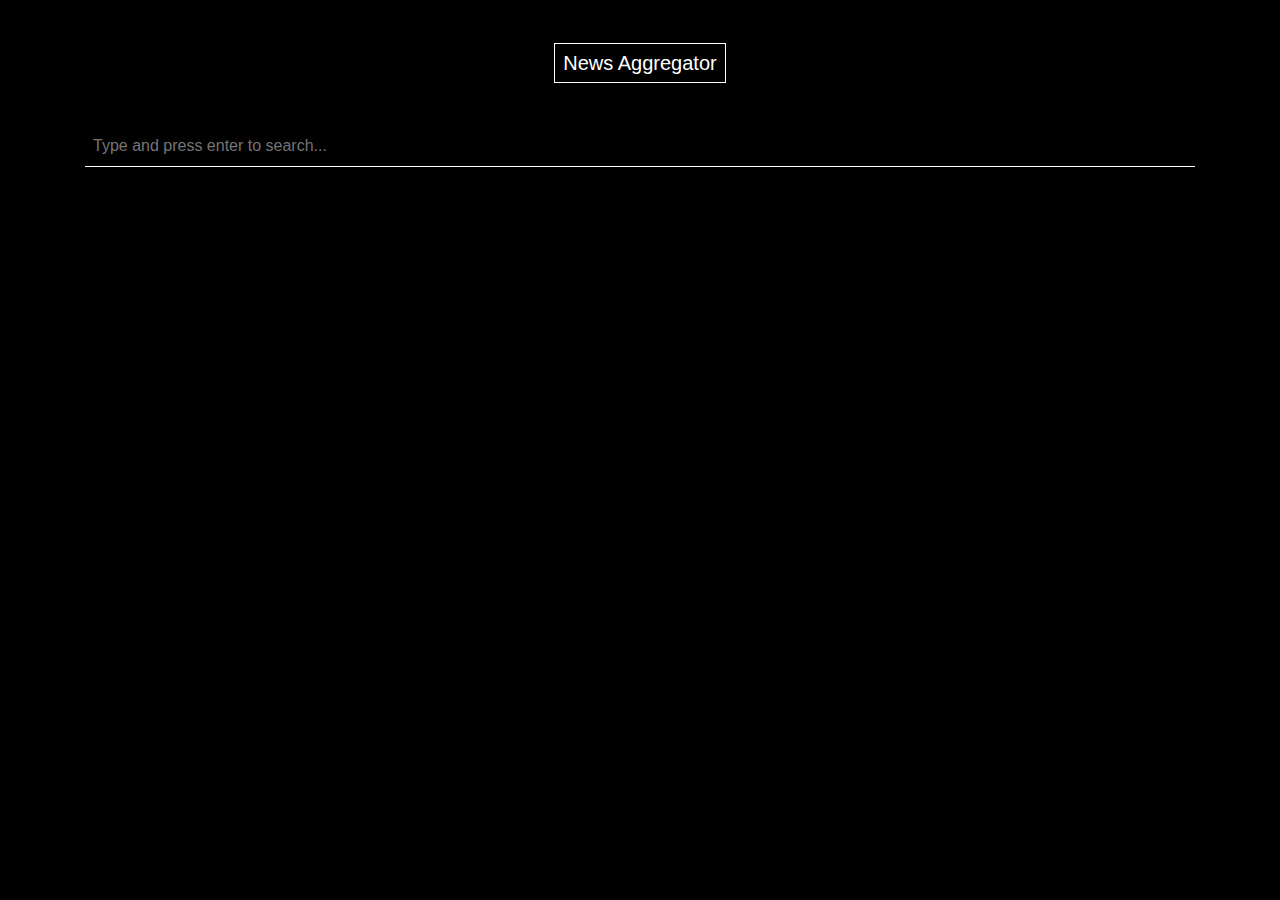
<file: public/index.html>
<!doctype html><html lang="en"><head><meta charset="utf-8"><meta name="viewport" content="width=device-width,initial-scale=1,shrink-to-fit=no"><link rel="stylesheet" href="https://stackpath.bootstrapcdn.com/bootstrap/4.4.1/css/bootstrap.min.css" integrity="sha384-Vkoo8x4CGsO3+Hhxv8T/Q5PaXtkKtu6ug5TOeNV6gBiFeWPGFN9MuhOf23Q9Ifjh" crossorigin="anonymous"><title>News Aggregator</title><link href="bundle.css" rel="stylesheet"></head><body><div class="container text-center my-5"><span id="apptitle" class="article-author">News Aggregator</span></div><div class="container"><input id="search" class="w-100 p-2" placeholder="Type and press enter to search..."></div><div class="container my-2"><ul id="news-articles" class="d-flex justify-content-around flex-wrap"></ul><ul id="notfound" class="not-found"></ul></div><script src="https://code.jquery.com/jquery-3.4.1.slim.min.js" integrity="sha384-J6qa4849blE2+poT4WnyKhv5vZF5SrPo0iEjwBvKU7imGFAV0wwj1yYfoRSJoZ+n" crossorigin="anonymous"></script><script src="https://cdn.jsdelivr.net/npm/popper.js@1.16.0/dist/umd/popper.min.js" integrity="sha384-Q6E9RHvbIyZFJoft+2mJbHaEWldlvI9IOYy5n3zV9zzTtmI3UksdQRVvoxMfooAo" crossorigin="anonymous"></script><script src="https://stackpath.bootstrapcdn.com/bootstrap/4.4.1/js/bootstrap.min.js" integrity="sha384-wfSDF2E50Y2D1uUdj0O3uMBJnjuUD4Ih7YwaYd1iqfktj0Uod8GCExl3Og8ifwB6" crossorigin="anonymous"></script><script src="js/1.a4df9236.chunk.js"></script><script src="js/app.9f2adf4d.js"></script></body></html>
</file>
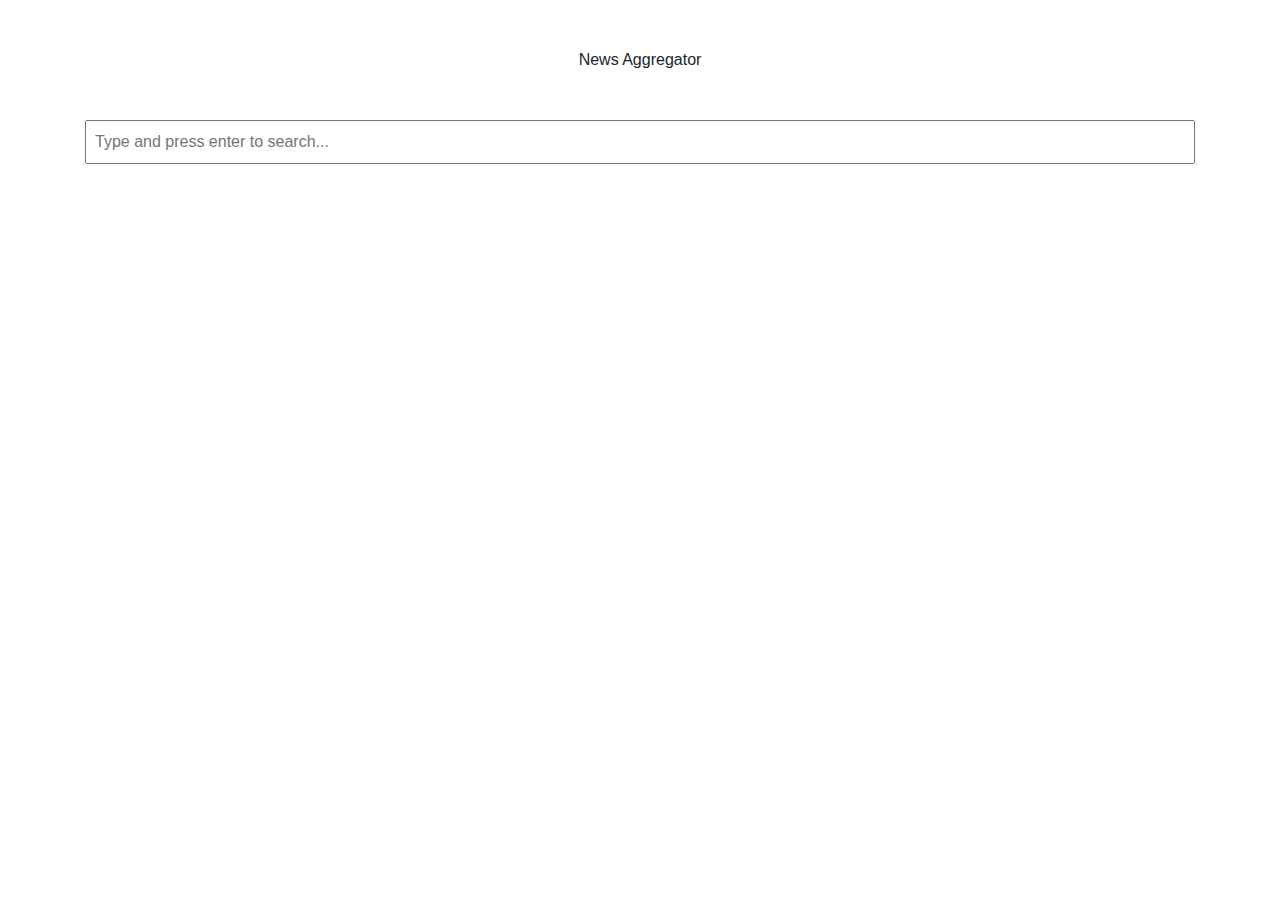
<file: src/index.html>
<!doctype html>
<html lang="en">

<head>
    <!-- Required meta tags -->
    <meta charset="utf-8">
    <meta name="viewport" content="width=device-width, initial-scale=1, shrink-to-fit=no">

    <!-- Bootstrap CSS -->
    <link rel="stylesheet" href="https://stackpath.bootstrapcdn.com/bootstrap/4.4.1/css/bootstrap.min.css"
        integrity="sha384-Vkoo8x4CGsO3+Hhxv8T/Q5PaXtkKtu6ug5TOeNV6gBiFeWPGFN9MuhOf23Q9Ifjh" crossorigin="anonymous">
    <!-- <link rel="styl esheet" href="./styles/index.css"> -->

    <title>News Aggregator</title>
</head>

<body>

    <div class="container text-center my-5 ">
        <!-- <span id="apptitle" class="p-2">News Aggregator</span> -->
        <!-- patch004 -->
        <span id="apptitle" class="article-author">News Aggregator</span>
    </div>

    <div class="container">
            <!-- patch001 -->
            <input type="text" id="search" class="w-100 p-2" placeholder="Type and press enter to search...">
        
    </div>

    <div class="container my-2">

        <ul id="news-articles" class="d-flex justify-content-around flex-wrap">

        </ul>

        <!-- patch003 -->
        <ul id="notfound" class="not-found">

        </ul>
    </div>



    <!-- Optional JavaScript -->
    <!-- jQuery first, then Popper.js, then Bootstrap JS -->
    <script src="https://code.jquery.com/jquery-3.4.1.slim.min.js"
        integrity="sha384-J6qa4849blE2+poT4WnyKhv5vZF5SrPo0iEjwBvKU7imGFAV0wwj1yYfoRSJoZ+n"
        crossorigin="anonymous"></script>
    <script src="https://cdn.jsdelivr.net/npm/popper.js@1.16.0/dist/umd/popper.min.js"
        integrity="sha384-Q6E9RHvbIyZFJoft+2mJbHaEWldlvI9IOYy5n3zV9zzTtmI3UksdQRVvoxMfooAo"
        crossorigin="anonymous"></script>
    <script src="https://stackpath.bootstrapcdn.com/bootstrap/4.4.1/js/bootstrap.min.js"
        integrity="sha384-wfSDF2E50Y2D1uUdj0O3uMBJnjuUD4Ih7YwaYd1iqfktj0Uod8GCExl3Og8ifwB6"
        crossorigin="anonymous"></script>


        <!-- <script src="./js/index.js"></script> -->
</body>

</html>
</file>
<file: public/bundle.css>
body{background-color:black;color:white}#apptitle{border:1px solid white;font-size:20px;padding:0.5rem}#search{background-color:black;color:white;border:none;border-bottom:1px solid white}#search:focus{-webkit-box-shadow:none;box-shadow:none}#news-articles{list-style-type:none}.card{background-color:rgba(255,255,255,0.13);height:600px}.card:hover{background-color:white;color:black}.article{height:500px;overflow:hidden;margin-top:10px;margin-bottom:10px;-webkit-box-sizing:border-box;box-sizing:border-box;transform:matrix(1, 0.01, 0.01, 0.99, 1, 1)}.article-img{height:200px}.article-title{font-size:18px}.article-description{font-size:14px}.article-author{font-size:12px}.article:hover{transform:matrix(1, 0, 0, 1, 2.5, 2.5)}


/*# sourceMappingURL=bundle.css.map*/
</file>
<file: src/styles/index.css>
body {
  background-color: black;
  color: white;
}

#apptitle {
  border: 1px solid white;
  font-size: 20px;

  /* p-2 */
  padding: 0.5rem;

}

#search {
  background-color: black;
  color: white;
  border: none;
  border-bottom: 1px solid white;
}

#search:focus {
  -webkit-box-shadow: none;
          box-shadow: none;
}

#news-articles {
  list-style-type: none;
}

.card {
  background-color: rgba(255, 255, 255, 0.13);
  height: 600px;
}

.card:hover {
  background-color: white;
  color: black;
}

.article {
  height: 500px;
  overflow: hidden;
  margin-top: 10px;
  margin-bottom: 10px;
  -webkit-box-sizing: border-box;
          box-sizing: border-box;

          /* */
          transform: matrix(1, 0.01, 0.01, 0.99, 1, 1);
}

.article-img {
  height: 200px;
}

.article-title {
  font-size: 18px;
}

.article-description {
  font-size: 14px;
}

.article-author {
  font-size: 12px;
}

/* */

.article:hover {
  transform: matrix(1, 0, 0, 1, 2.5, 2.5);
}

/*# sourceMappingURL=index.css.map */
</file>
